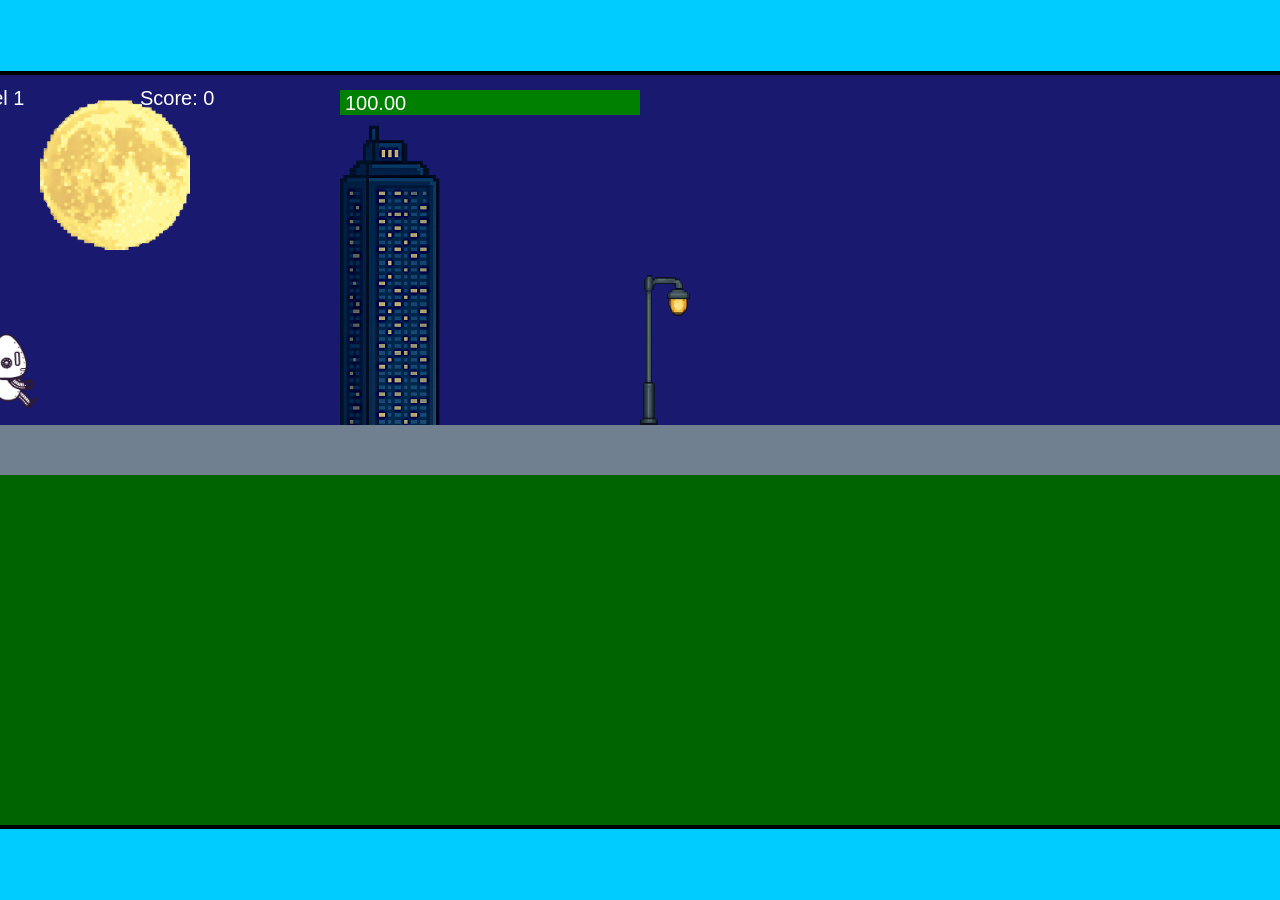
<file: fsd-projects/runtime/index.html>
<!DOCTYPE html>
<html lang="en">
  <head>
    <meta charset="UTF-8" />
    <meta name="viewport" content="width=device-width, initial-scale=1.0" />
    <title>Runtime Neo</title>
    <link rel="stylesheet" href="runtime.css" />
    <script src="https://code.jquery.com/jquery-3.1.0.js"></script>
    <script src="setup.js"></script>
    <script src="levels.js"></script>
    <script src="scenery.js"></script>
    <script src="student.js"></script>
    <script src="main.js"></script>
  </head>
  <body id="body">
    <canvas id="gameCanvas" width="1400" height="750"></canvas>
    <img id="player" src="images/halle.png" />
    <img id="projectile" src="images/projectile.png" />
    <img id="basicPlatform" src="images/interactable/basicPlatform.png" />
    <img id="spikes" src="images/interactable/spikes.png" />
    <img id="bug" src="images/interactable/bug.png" />
    <img id="healthUp" src="images/interactable/healthUp.png" />
    <img id="flag" src="images/interactable/flag.png" />
    <img id="moon" src="images/backgrounds/moon.png" />
    <img id="building" src="images/backgrounds/building.png" />
    <img id="lamp" src="images/backgrounds/lamp.png" />
  </body>
</html>
</file>
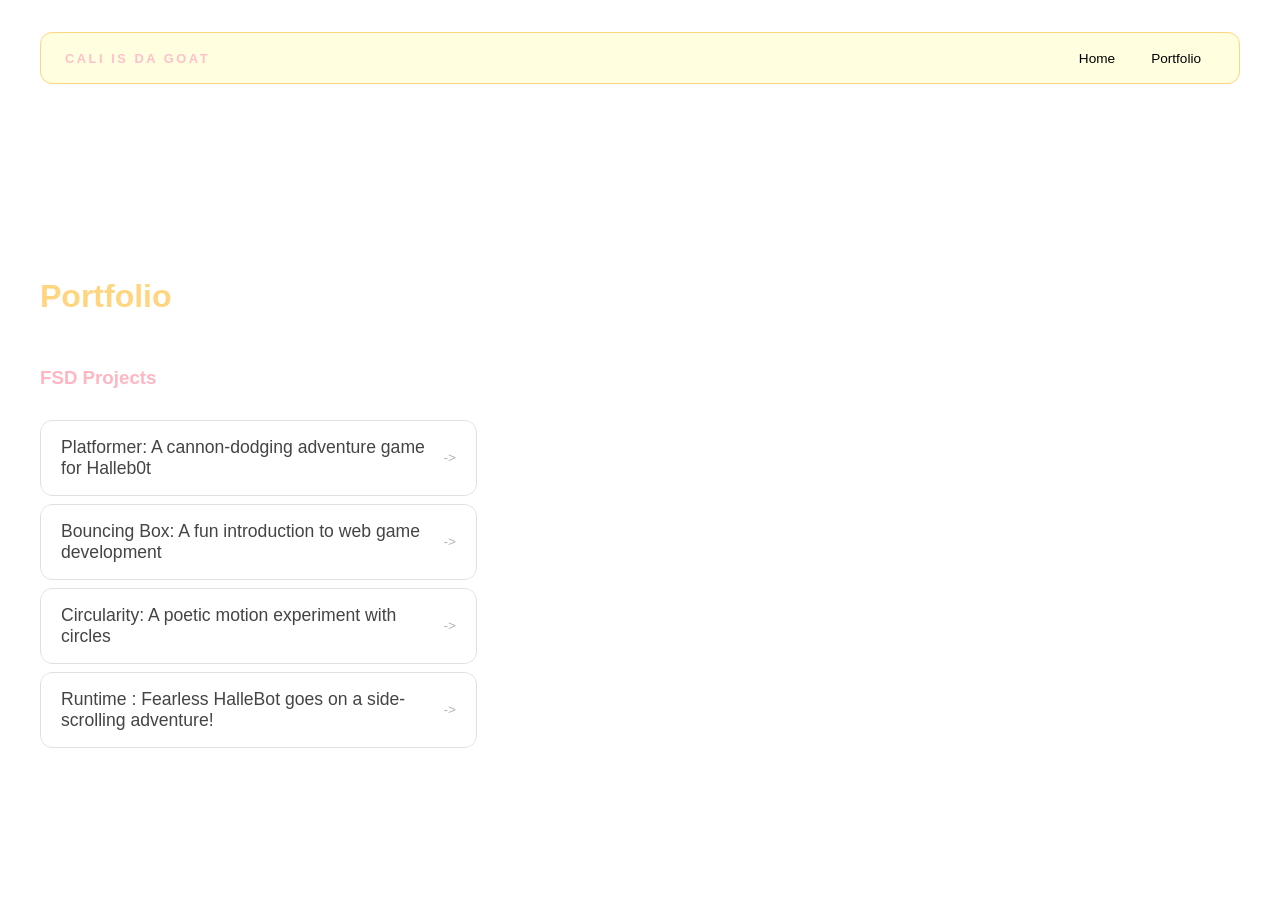
<file: portfolio.html>
<!DOCTYPE html>
<html>

<head>
  <title>Cali Is Da Goat</title>
</head>
<link rel="stylesheet" href="style.css" />

<body>
  <!-- All content goes here -->
  <div id="all-contents">
    <nav>
      <h1>Cali Is Da Goat</h1>
      <ul id="nav-ul">
        <li class="nav-li">
          <a href="index.html">Home</a>
        </li>
        <li class="nav-li">
          <a href="portfolio.html">Portfolio</a>
        </li>
      </ul>
    </nav>

    <main>
      <div class="content">
        <h1>Portfolio</h1>
        <h3>FSD Projects</h3>
        <ul id="portfolio">
          <li>
            <a href="fsd-projects/platformer/">Platformer: A cannon-dodging adventure game for Halleb0t</a>
          </li>
          <li>
            <a href="fsd-projects/bouncing-box/">Bouncing Box: A fun introduction to web game development</a>
          </li>
          <li>
            <a href="fsd-projects/circularity/">Circularity: A poetic motion experiment with circles</a>
          </li>
          <li>
            <a href="fsd-projects/runtime/">Runtime : Fearless HalleBot goes on a side-scrolling adventure!</a>
          </li>
        </ul>

        <!-- ASD Projects will go here -->
      </div>
    </main>
  </div>
</body>

</html>
</file>
<file: fsd-projects/runtime/runtime.css>
/* runtime.css */
/* Styles for Runtime Neo auto-runner game */

img {
  display: none;
}

#gameCanvas {
  position: absolute;
  border: 4px solid #000;
  top: 50%;
  left: 50%;
  transform: translate(-50%, -50%);
}

body {
  margin: 0;
  background-color: #00ccff;
  font-family: Arial, sans-serif;
  text-align: center;
  overflow: hidden;
}
</file>
<file: style.css>
* {
  box-sizing: border-box;
}

body {
  margin: 0;
  background: #FFF;
  color: #FFB6C1;
  font-family: "Helvetica Neue", Arial, sans-serif;
}

#all-contents {
  max-width: 1500px;
  min-height: 100vh;
  margin: 0 auto;
  padding: 32px 40px;
}
main {
  display: grid;
  grid-template-columns: minmax(220px, 1fr) minmax(420px, 1.6fr);
  align-items: center;
  min-height: calc(100vh - 160px);
  gap: clamp(32px, 5vw, 80px);
}

.sidebar {
  width: 100%;
}

.content {
  display: flex;
  flex-direction: column;
  align-items: flex-start;
  gap: 12px;
}
h2 {
  margin: 0;
  font-size: clamp(4rem, 10vw, 7rem);
  line-height: 0.9;
  font-weight: 900;
  letter-spacing: -0.04em;
  text-transform: Uppercase;
  color: #FFB6C1;
}

.content > p {
  margin: 0;
  color: #000000;
  font-size: 0.9rem;
  text-transform: uppercase;
  letter-spacing: 0.15em;
  line-height: 1.4;
}
#interests {
  margin-top: 32px;
  width: 100%;
}

#interests h3 {
  margin: 0 0 12px;
  font-size: 0.75rem;
  font-weight: 700;
  text-transform: uppercase;
  letter-spacing: 0.2em;
  color: #000000;
}

#interests ul {
  list-style: none;
  margin: 0;
  padding: 0;
  display: flex;
  flex-wrap: wrap;
  gap: 8px;
}

#interests li {
  color: #ffb6c1;
  font-size: 1rem;
  font-weight: 600;
  padding: 10px 20px;
  background: #FFFFE0;
  border: 1px solid #000;
  border-radius: 100px;
  transition:
    background 0.25s ease,
    color 0.25s ease,
    transform 0.25s ease;
  cursor: default;
}

#interests li:hover {
  background: #b4fcb4;
  color: #fff;
}
.sidebar-img {
  width: 100%;
  max-width: 760px;
  aspect-ratio: 3 / 4;
  object-fit: cover;
  display: block;
  border-radius: 16px;
  box-shadow: 0 8px 30px rgba(0, 0, 0, 0.12);
  transition:
    transform 0.4s ease,
    box-shadow 0.4s ease;
}

.sidebar-img:hover {
  transform: translateY(-4px);
  box-shadow: 0 16px 40px rgba(0, 0, 0, 0.18);
}
nav {
  display: flex;
  justify-content: space-between;
  align-items: center;
  margin-bottom: 48px;
  padding: 16px 24px;
  background: #FFFFE0;
  border: 1px solid #FFD580;
  border-radius: 12px;
}

nav h1 {
  margin: 0;
  font-size: 0.8rem;
  font-weight: 700;
  text-transform: uppercase;
  letter-spacing: 0.2em;
  color: #ffc0cb;
}

#nav-ul {
  list-style: none;
  display: flex;
  gap: 8px;
  margin: 0;
  padding: 0;
}

.nav-li a {
  color: #000;
  text-decoration: none;
  font-size: 0.85rem;
  font-weight: 500;
  padding: 6px 14px;
  border-radius: 8px;
  transition:
    background 0.25s ease,
    color 0.25s ease;
}

.nav-li a:hover {
  background: #caffca;
  color: #000;
}
/* Portfolio styles */
.content h1 {
  color:#FFD580;
}

#portfolio {
  list-style: none;
  margin: 0;
  padding: 0;
  width: 100%;
  display: flex;
  flex-direction: column;
  gap: 8px;
}

#portfolio li {
  border-radius: 12px;
  overflow: hidden;
}

#portfolio a {
  display: flex;
  justify-content: space-between;
  align-items: center;
  text-decoration: none;
  color: #444;
  padding: 16px 20px;
  font-size: 1.1rem;
  font-weight: 500;
  background: #fff;
  border: 1px solid #e0e0e0;
  border-radius: 12px;
  transition: background 0.25s ease, color 0.25s ease, transform 0.25s ease;
}

#portfolio a:hover {
  background: #000;
  color: #fff;
  transform: translateX(4px);
}

#portfolio a::after {
  content: "->";
  font-size: 0.85rem;
  opacity: 0.4;
  transition: opacity 0.25s ease;
  white-space: nowrap;
}

#portfolio a:hover::after {
  opacity: 1;
}
</file>
